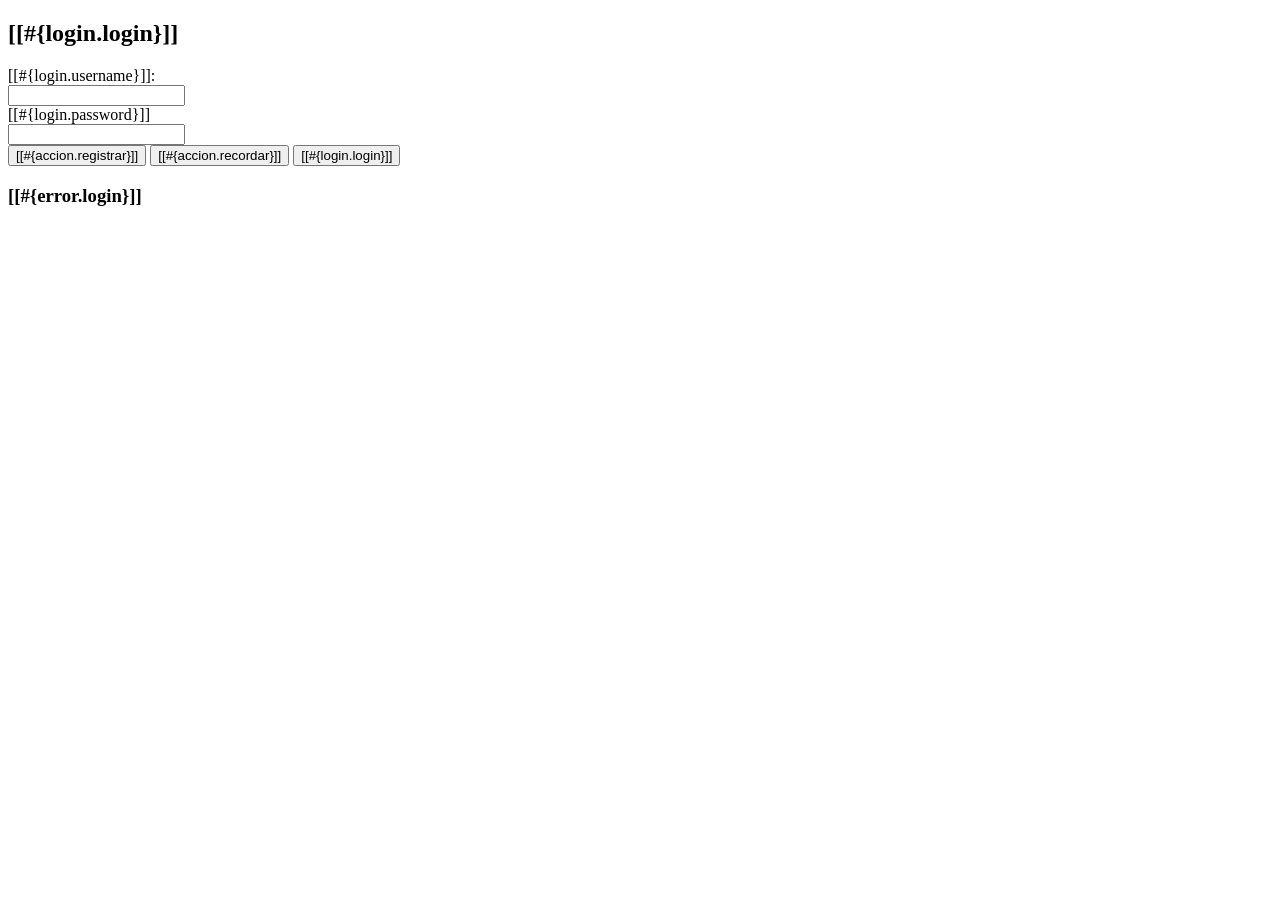
<file: src/main/resources/templates/login.html>
<!DOCTYPE html>
<html xmlns="http://www.w3.org/1999/xhtml"
      xmlns:sec="http://www.thymeleaf.org/thymeleaf-extras-springsecurity6"
      xmlns:th="http://wwww.thymeleaf.org">
    <head th:replace="~{layout/plantilla :: head}">
        <title>TechShop</title>
        <meta charset="UTF-8"/>

    </head>
    <body>


        <header th:replace="~{layout/plantilla01 :: header}"/>
        
        <div class="container my-5">
            <div class="row align-items-center"> 
                <div class="col-md-3"></div>
                <div class="col-md-6">
                    <div class="card">
                        <div class="card-header bg-success"><h2>[[#{login.login}]]</h2></div>
                        <div class="card-body">
                            <form method="POST" th:action="@{/login}">
                                <div class="form-group row my-3">
                                    <label class="col-md-5 my-auto" for="username"><i class="fas fa-user-lock"></i>[[#{login.username}]]:</label>
                                    <div class="col-md-7 my-auto">
                                        <input class="form-control" type="text" name="username" id="username"/></div></div>
                                <div class="form-group row my-3">
                                    <label class="col-md-5 my-auto" for="password"><i class="fas fa-key"></i>[[#{login.password}]]</label>
                                    <div class="col-md-7 my-auto"><input class="form-control" type="password" name="password" id="password"/></div></div>
                                <div class="card-footer col text-center">
                                    <button class="btn btn-primary" >
                                        <a th:href="@{/registro/nuevo}" class="btn"><i class="fas fa-user-plus"></i> [[#{accion.registrar}]]</a></button>
                                    <button class="btn btn-info" >                                        
                                        <a th:href="@{/registro/recordar}" class="btn"><i class="fas fa-envelope"></i> [[#{accion.recordar}]]</a></button>
                                    <button class="btn btn-success" type="submit">
                                        <span class="btn"><i class="fas fa-sign-in-alt"></i>
                                            [[#{login.login}]]</span></button>
                                </div>
                            </form>                            
                        </div>
                    </div>
                    <div th:if="${param.error != null}">
                        <h3>[[#{error.login}]]</h3>
                    </div>
                </div>
            </div>           
        </div>

       
    </body>
</html>
</file>
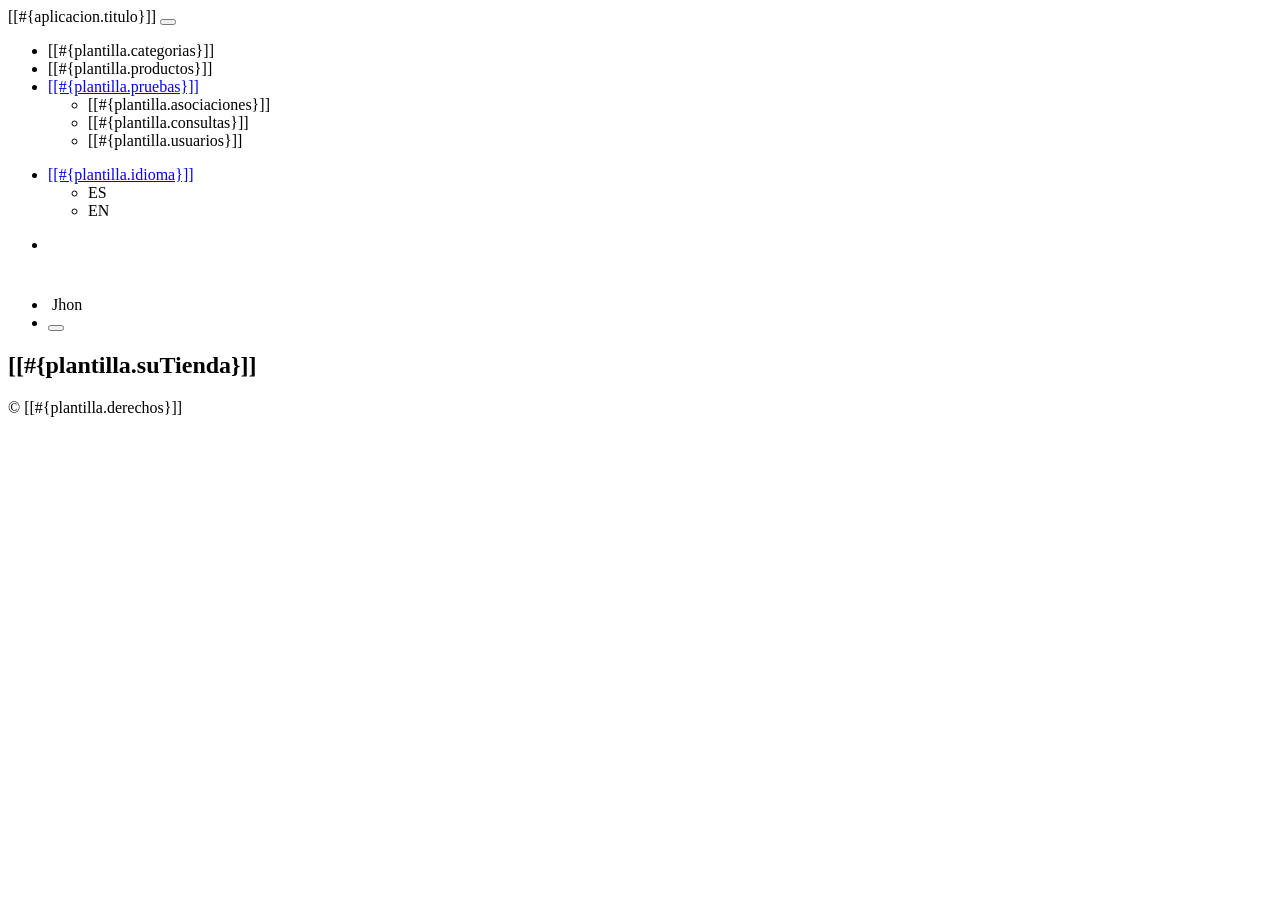
<file: src/main/resources/templates/layout/plantilla.html>
<!DOCTYPE html>
<html xmlns="http://www.w3.org/1999/xhtml"
      xmlns:sec="http://www.thymeleaf.org/thymeleaf-extras-springsecurity6"
      xmlns:th="http://www.thymeleaf.org">
    <head th:fragment="head">
        <title>VideojuegosCookie</title>
        <meta charset="UTF-8"/>
        <link th:href="@{/webjars/bootstrap/css/bootstrap.min.css}" rel="stylesheet"/>
        <link th:href="@{/webjars/font-awesome/css/all.css}" rel="stylesheet"/>
        <script th:src="@{/js/rutinas.js}"></script>
        <script th:src="@{/webjars/jquery/jquery.min.js}"></script>
        <script th:src="@{/webjars/popper.js/umd/popper.min.js}"></script>
        <script th:src="@{/webjars/bootstrap/js/bootstrap.min.js}"></script>
    </head>
    <body>

        <header th:fragment="header" class="header">
            <nav class="navbar navbar-expand-sm navbar-dark bg-dark p-0">
                <div class="container">
                    <a th:href="@{/}" class="navbar-brand">[[#{aplicacion.titulo}]]</a>
                    <button class="navbar-toggler" data-bs-toggle="collapse" data-bs-target="#navbarCollapse">
                        <span class="navbar-toggler-icon"></span>
                    </button>
                    <div class="collapse navbar-collapse justify-content-between" >
                        <ul class="navbar-nav" >
                            <li class="nav-item px-2"><a class="nav-link" th:href="@{/categoria/listado}">[[#{plantilla.categorias}]]</a></li>
                            <li class="nav-item px-2"><a class="nav-link" th:href="@{/producto/listado}">[[#{plantilla.productos}]]</a></li>                           
                            <li class="nav-item dropdown" >
                                <a class="nav-link dropdown-toggle" 
                                   data-bs-toggle="dropdown" 
                                   href="#" 
                                   role="button" 
                                   aria-expanded="false">[[#{plantilla.pruebas}]]</a>
                                <ul class="dropdown-menu dropdown-menu-dark">
                                    <li><a class="dropdown-item" th:href="@{/pruebas/listado}">[[#{plantilla.asociaciones}]]</a></li>
                                    <li><a class="dropdown-item" th:href="@{/pruebas/listado2}">[[#{plantilla.consultas}]]</a></li>
                                    <li><a class="dropdown-item" th:href="@{/usuario/listado}">[[#{plantilla.usuarios}]]</a></li>
                                </ul>
                            </li>
                            
                        </ul>
                        <ul class="navbar-nav">
                            <li class="nav-item dropdown">
                                <a class="nav-link dropdown-toggle" data-bs-toggle="dropdown" href="#" role="button" aria-expanded="false">[[#{plantilla.idioma}]]</a>
                                <ul class="dropdown-menu dropdown-menu-dark">
                                    <li><a class="dropdown-item"  th:href="@{/(lang=es)}">ES</a></li>
                                    <li><a class="dropdown-item" th:href="@{/(lang=en)}">EN</a></li>
                                </ul>
                            </li>
                        </ul>
                        <ul class="navbar-nav" sec:authorize='!isAuthenticated()'>
                            <li class="nav-item px-2">
                                <a class="nav-link" th:href="@{/login}">
                                    <i class='fas fa-sign-in-alt'></i>
                                </a>
                            </li>
                        </ul>
                        <ul class="navbar-nav" sec:authorize='isAuthenticated()'>
                            <li class="nav-item text-white my-auto">
                                <img th:src='@{${session.usuarioImagen}}' height="40" class='rounded-circle'/>
                                <span sec:authentication='name'>Jhon</span>
                            </li>
                            <li class="nav-item my-auto">
                                <form method="post"
                                      th:action='@{/logout}'>
                                    <button class='btn btn-dark'>
                                        <i class='fas fa-sign-out-alt'></i>
                                    </button>
                                </form>
                            </li>
                        </ul>
                    </div>
                </div>
            </nav>
            <section id="main-header" class="py-2 bg-success text-white">
                <div class="container">
                    <div class="row">
                        <div class="col-md-6">
                            <h1><i class="fas fa-cog"></i> [[#{plantilla.suTienda}]]</h1>
                        </div>
                    </div>
                </div>
            </section>
        </header>  

        <footer th:fragment="footer" class="bg-info mt-5 p-2">
            <div class="container">
                <div class="col">
                    <p class="lead text-center">
                        &COPY; [[#{plantilla.derechos}]]
                    </p>
                </div>
            </div>
        </footer>
    </body>
</html>
</file>
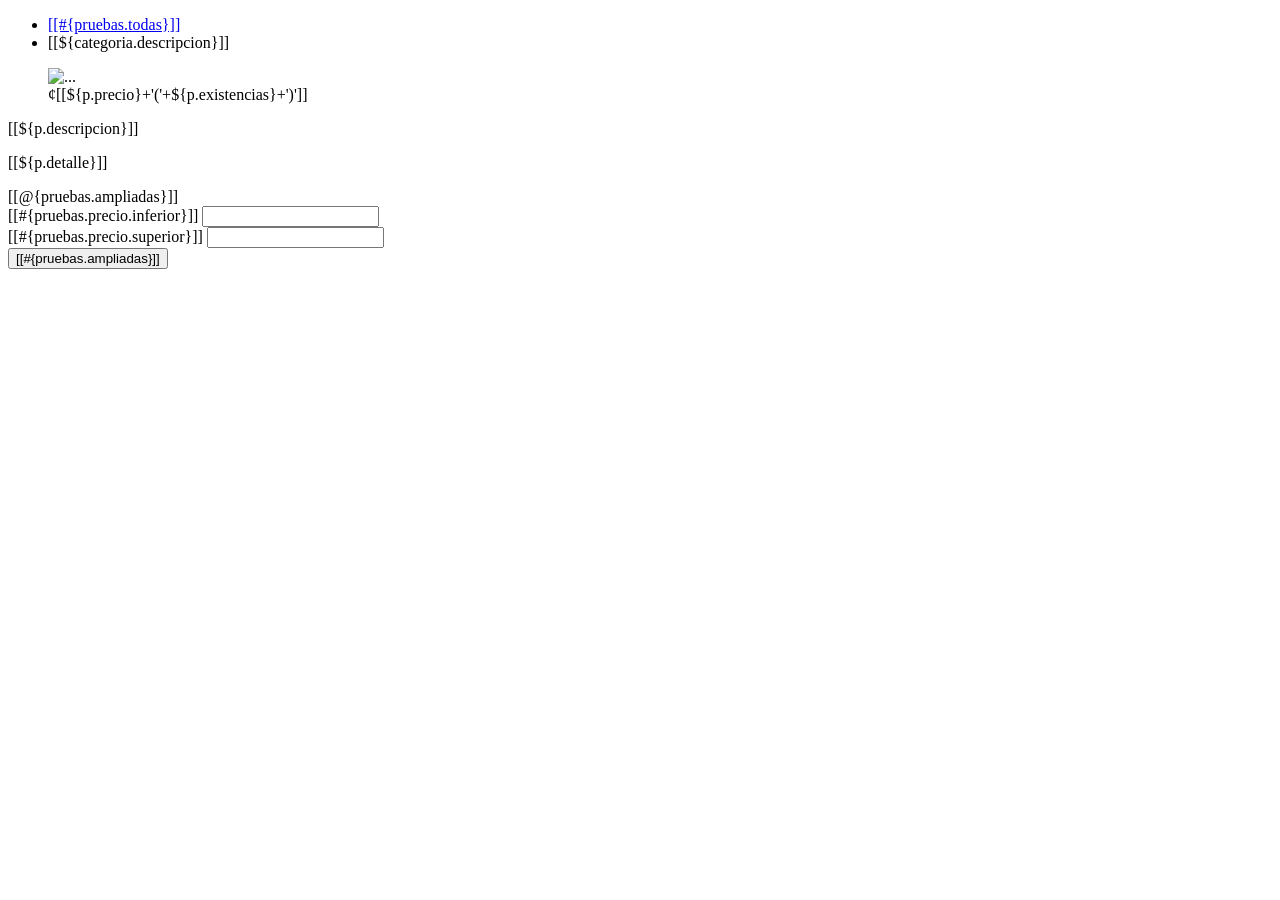
<file: src/main/resources/templates/pruebas/fragmentos.html>
<!DOCTYPE html>
<html xmlns="http://www.w3.org/1999/xhtml"
      xmlns:th="http://www.thymeleaf.org"
      xmlns:sec="http://www.thymeleaf.org/thymeleaf-extras-springsecurity6">
    <head th:replace="~{layout/plantilla :: head}">
        <title>TechShop</title>
    </head>
    <body>
        <!-- 1 Sección principal para mostrar la informaccion de las categorias -->
        <section th:fragment="categoriasTabs" id="categorias">
            <div class="row py-4">
                <ul class="nav nav-tabs">
                    <li class="nav-item">
                        <a class="nav-link" 
                           aria-current="page" 
                           href="/pruebas/listado"
                           >[[#{pruebas.todas}]]</a>
                    </li>
                    <li th:each="categoria : ${categorias}" class="nav-item">
                        <a class="nav-link" 
                           th:href="@{/pruebas/listado/}+${categoria.idCategoria}"
                           >[[${categoria.descripcion}]]</a>
                    </li>                    
                </ul>
            </div>
        </section>

        <!-- 2 Sección para mostrar la informacion de los productos seleccionados-->
        <section th:fragment="listadoProductos">
            <div class="row row-cols-4">
                <div class="card" th:each="p : ${productos}">
                    <figure>
                        <img th:src="${p.rutaImagen}" class="card-img-top"
                             height="200"
                             alt="..."/>
                        <figcaption>
                            ¢[[${p.precio}+'('+${p.existencias}+')']]
                        </figcaption>
                    </figure>
                    <div class="card-header">
                        [[${p.descripcion}]]
                    </div>
                    <div class="card-body">
                        <p>[[${p.detalle}]]</p>
                    </div>
                </div>
            </div>
        </section>

        <!-- 3 Sección para mostrar los filtros a desarollar-->
        <section th:fragment="filtros">
            <div class="row p-3">
                <div class="col-md-3">
                    <form method="post"  
                      th:action='@{/pruebas/query1}'>
                    <div class="card">
                        <div class="card-header">
                            [[@{pruebas.ampliadas}]]
                            <div class="card-body">
                                <div class="mb-3">
                                    <label for="precioInf">[[#{pruebas.precio.inferior}]]</label>
                                    <input type="number" class="form-control" name="precioInf" required="true"/>
                                </div>
                                <div class="mb-3">
                                    <label for="precioSup">[[#{pruebas.precio.superior}]]</label>
                                    <input type="number" class="form-control" name="precioSup" required="true"/>
                                </div>
                            </div>
                            <div class="card-footer">
                                <button type="submit" class="btn btn-primary">
                                    <i class="fas fa-check"></i> [[#{pruebas.ampliadas}]]
                                </button>
                            </div>
                        </div>
                    </div>
                </form>
                </div>
            </div>
        </section>
    </body>
</html>
</file>
